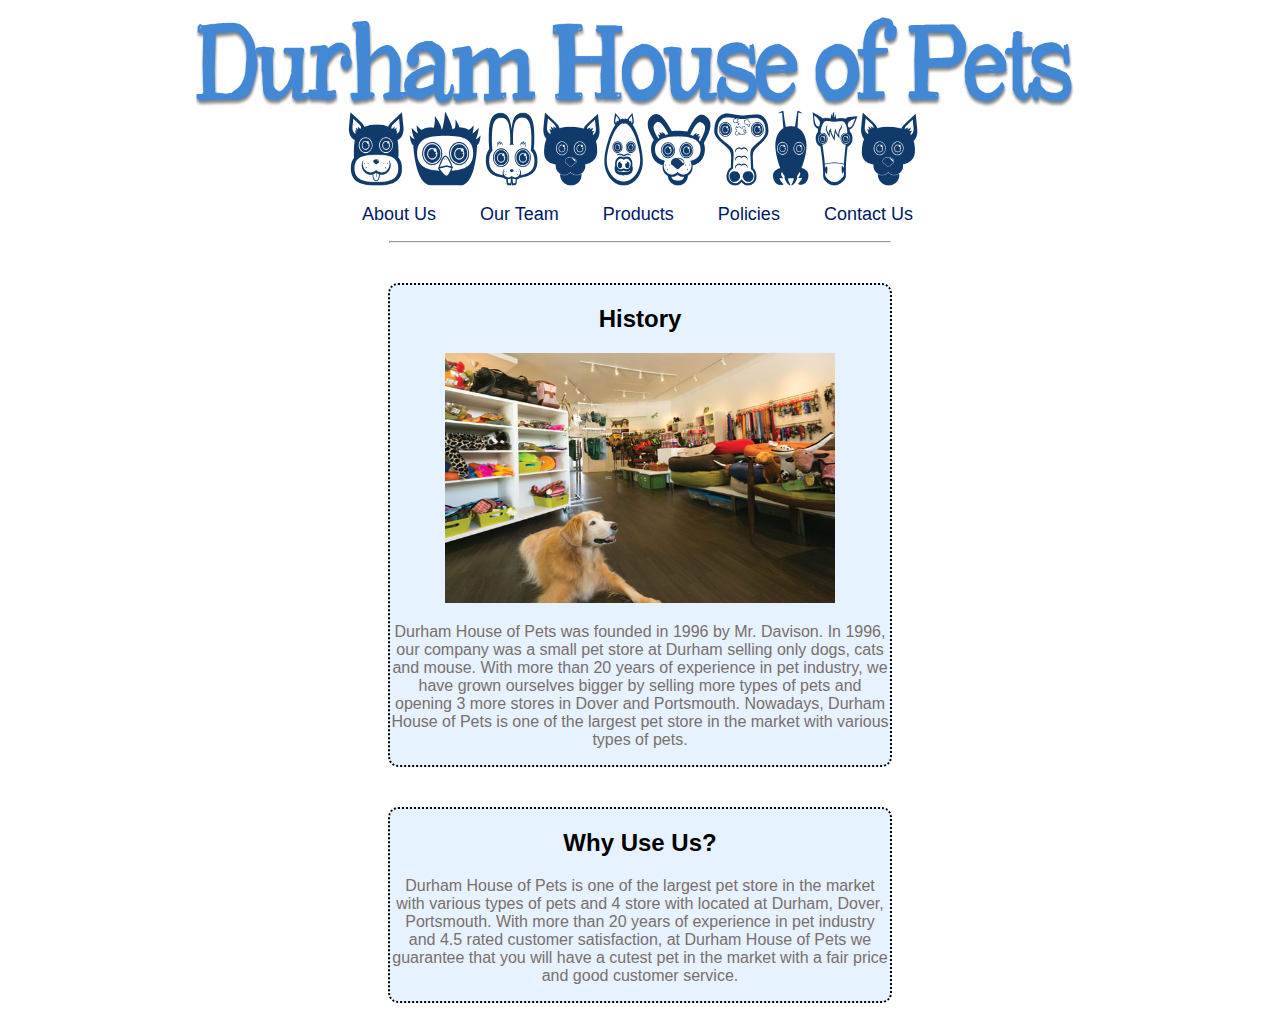
<file: index.html>
<!DOCTYPE html>
<html>
<head>
	<title>Durham House of Pets</title>
	<meta charset="utf-8" />
	<link rel="stylesheet" href="dhp.css" />
</head>
<body>
	<header class="logo">
	<a href ="index.html"><img src="dhplogo.png" width="900" height="188"
	alt="logo of DHP" /></a>
	</header>
	<br/>

	<div class="navbar">
	<ul>
		<li><a href="index.html">About Us</a></li>
		<li><a href="employees.html">Our Team</a></li>
		<li><a href="products.html">Products</a></li>
		<li><a href="policies.html">Policies</a></li>
		<li><a href="contact_us.html">Contact Us</a></li>
	</ul>
	</div>
	<hr>

	<div class="boxSection">
		<h2 class="titleSection">History</h2>
		<img src="petstore.jpg" alt="pet store inside" width="390" height="250"/>
		<p>
			Durham House of Pets was founded in 1996 by Mr. Davison.
			In 1996, our company was a small pet store at Durham selling only dogs,
			cats and mouse. With more than 20 years of experience in pet industry,
			we have grown ourselves bigger by selling more types of pets and opening
			3 more stores in Dover and Portsmouth. Nowadays, Durham House of Pets is
			one of the largest pet store in the market with various types of pets.
		</p>
	</div>

	<div class="boxSection">
		<h2 class="titleSection">Why Use Us?</h2>
		<p>
			Durham House of Pets is one of the largest pet store in the market with
			various types of pets and 4 store with located at Durham, Dover,
			Portsmouth. With more than 20 years of experience in pet industry
			and 4.5 rated customer satisfaction, at Durham House of Pets we guarantee
			that you will have a cutest pet in the market with a fair price and
			good customer service.

		</p>
	</div>


</body>
</html>
</file>
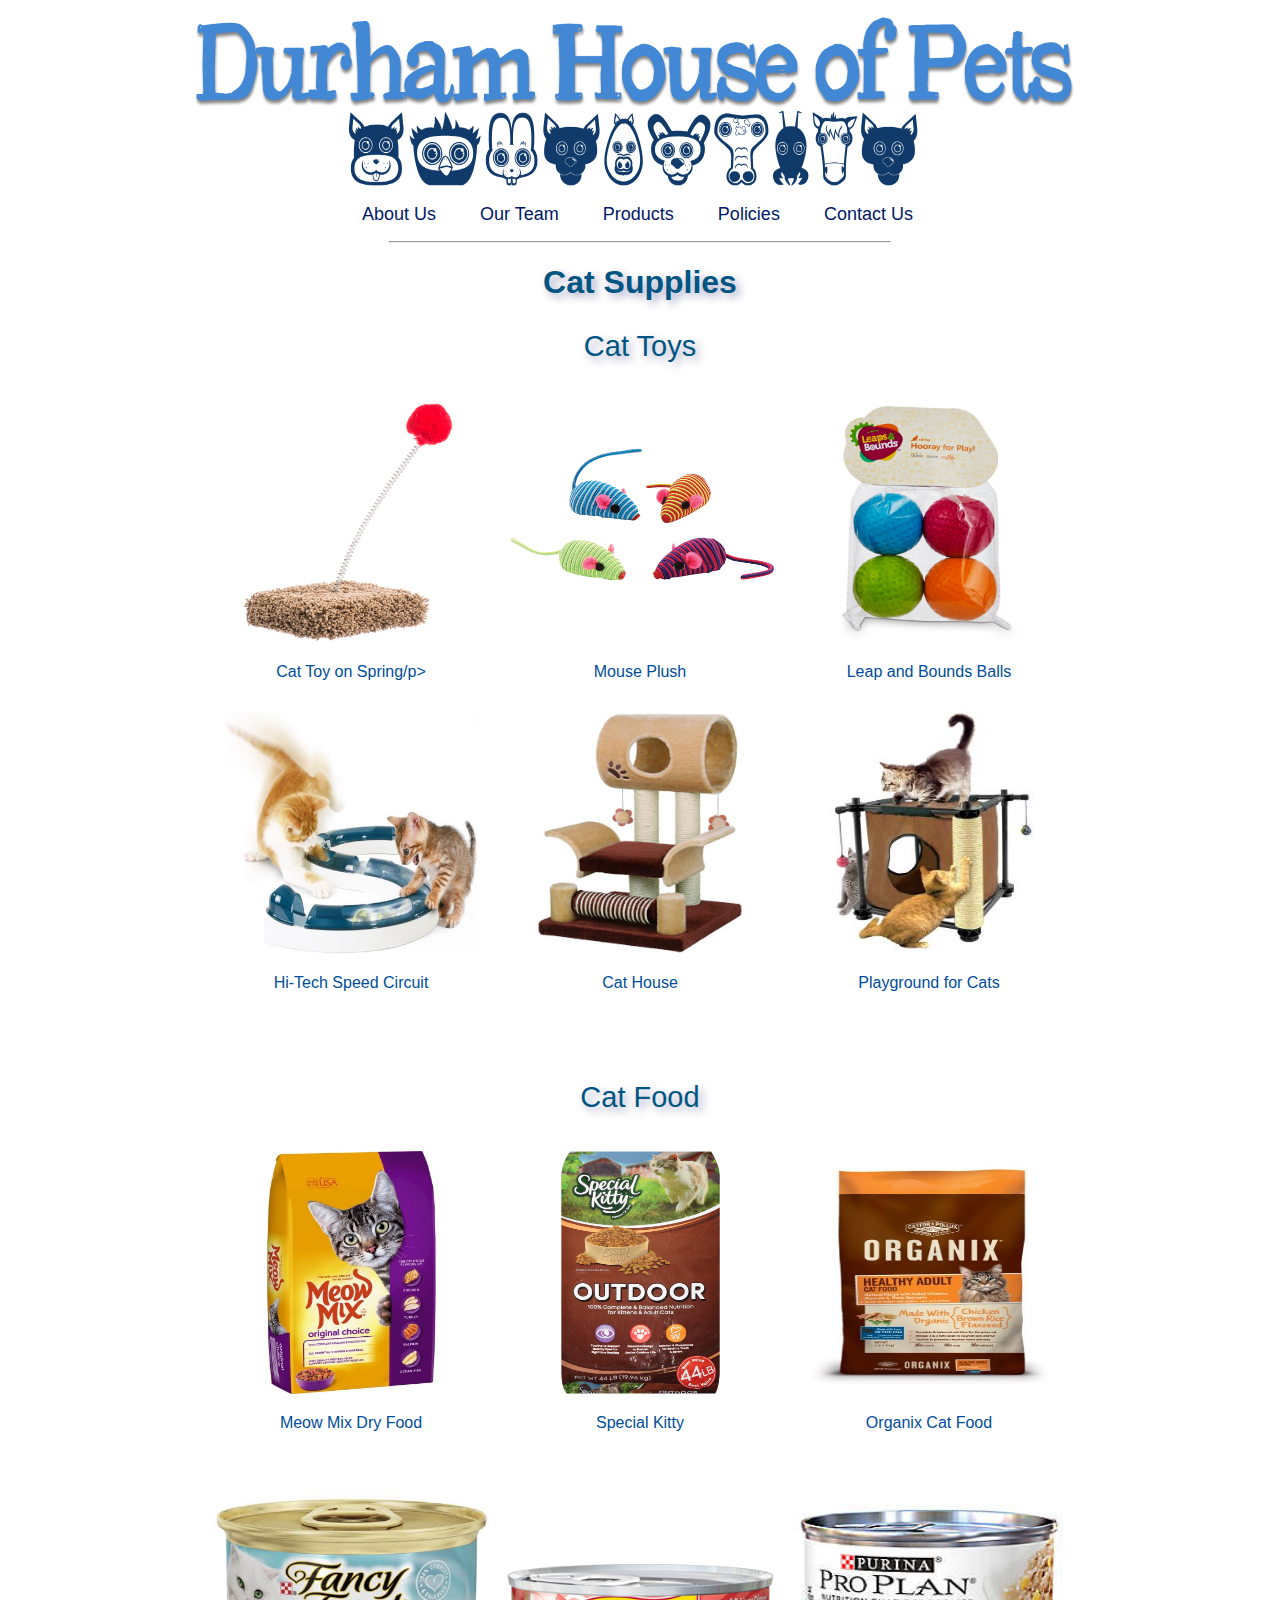
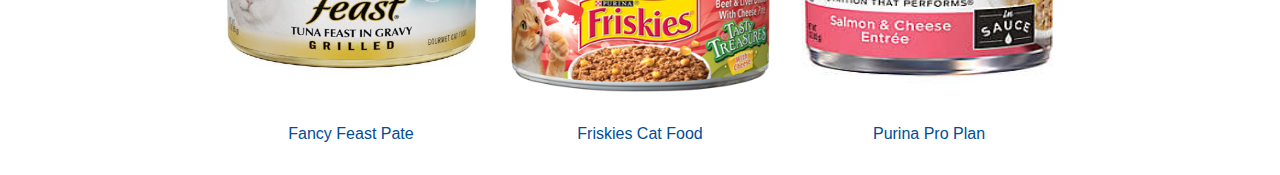
<file: catsupplies.html>
<!DOCTYPE html>
<html>
<head>
	<title>Durham House of Pets</title>
	<meta charset="utf-8" />
	<link rel="stylesheet" href="dhp.css" />
</head>
<body>
	<header class="logo">
	<a href ="index.html"><img src="dhplogo.png" width="900" height="188"
	alt="logo of DHP" /></a>
	</header>
	<br/>

	<div class="navbar">
	<ul>
		<li><a href="index.html">About Us</a></li>
		<li><a href="employees.html">Our Team</a></li>
		<li><a href="products.html">Products</a></li>
		<li><a href="policies.html">Policies</a></li>
		<li><a href="contact_us.html">Contact Us</a></li>
	</ul>
	</div>
	<hr>

	<h1 class="titleSupply">Cat Supplies</h1>

	<table class="gridPic">
		<p class="title">Cat Toys</p>
		<tr>
			<td><img src="toyspring.jpg" alt="Cat Toy on Spring"
					width="275" height="243" />
					<p class="productDesc">Cat Toy on Spring/p>
			</td>
			<td><img src="mousy.png" alt="Mice Cat Toys"
					width="275" height="243" />
					<p class="productDesc">Mouse Plush</p>
			</td>
			<td><img src="bounds.jpeg" alt="Leap and Bounds"
					width="275" height="243" />
					<p class="productDesc">Leap and Bounds Balls</p>
			</td>
		</tr>
		<tr>
			<td><img src="speed.jpg" alt="Hi-Tech Speed Circuit"
					width="275" height="243" />
					<p class="productDesc">Hi-Tech Speed Circuit</p>
			</td>
			<td><img src="steps.jpg" alt="Cat Steps"
					width="275" height="243" />
					<p class="productDesc">Cat House</p>
			</td>
			<td><img src="playcats.jpeg" alt="Cat Playground"
					width="275" height="243" />
					<p class="productDesc">Playground for Cats</p>
			</td>
	</table>
	<br />
	<br />

	<table class="gridPic">
		<p class="title">Cat Food</p>
		<tr>
			<td><img src="meowmix.jpeg" alt="Meow Mix"
					width="275" height="243" />
					<p class="productDesc">Meow Mix Dry Food</p>
			</td>
			<td><img src="specialkitty.jpeg" alt="Special Kitty"
					width="275" height="243" />
					<p class="productDesc">Special Kitty</p>
			</td>
			<td><img src="organix.jpg" alt="Organix Cat Food"
					width="275" height="243" />
					<p class="productDesc">Organix Cat Food</p>
			</td>
		</tr>
		<tr>
			<td><img src="fancyfeast.jpg" alt="Fancy Feast Pate"
					width="275" height="243" />
					<p class="productDesc">Fancy Feast Pate</p>
			</td>
			<td><img src="friskies.png" alt="Friskies Cat Food"
					width="275" height="243" />
					<p class="productDesc">Friskies Cat Food</p>
			</td>
			<td><img src="purina.jpeg" alt="Purina Pro Plan"
					width="275" height="243" />
					<p class="productDesc">Purina Pro Plan</p>
			</td>
	</table>
</body>
</html>
</file>
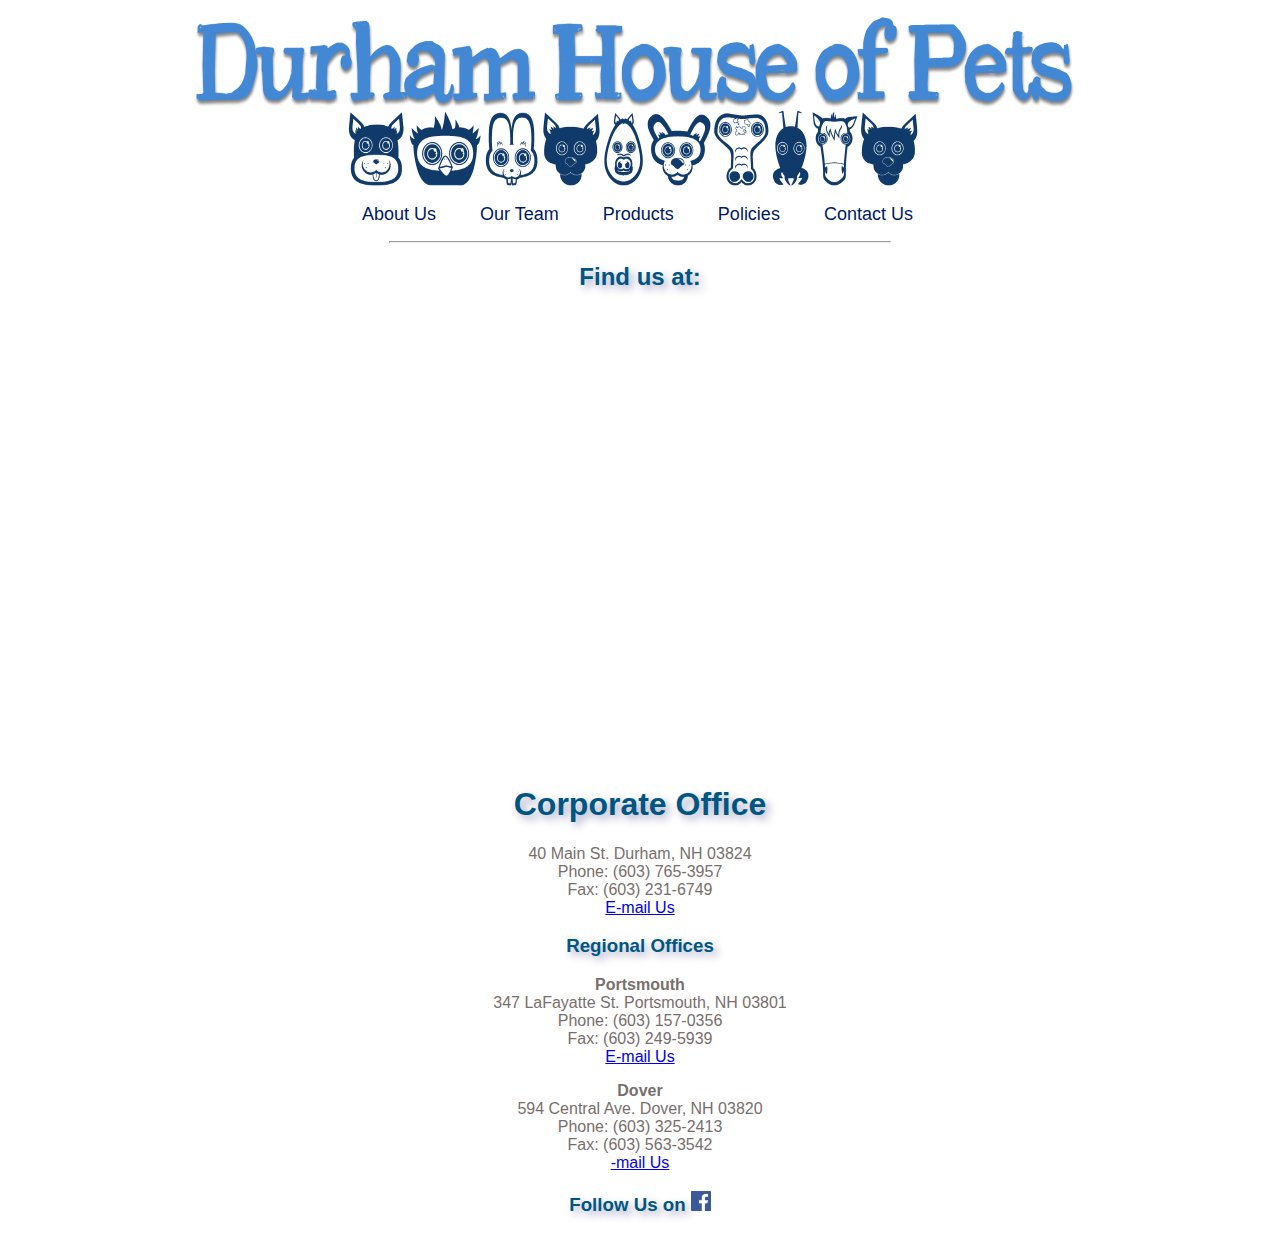
<file: contact_us.html>
<!DOCTYPE html>
<html>
<head>
	<title>Durham House of Pets</title>
	<meta charset="utf-8" />
	<link rel="stylesheet" href="dhp.css" />
</head>
<body>
	<header class="logo">
	<a href ="index.html"><img src="dhplogo.png" width="900" height="188"
	alt="logo of DHP" /></a>
	</header>
	<br/>

	<div class="navbar">
	<ul>
		<li><a href="index.html">About Us</a></li>
		<li><a href="employees.html">Our Team</a></li>
		<li><a href="products.html">Products</a></li>
		<li><a href="policies.html">Policies</a></li>
		<li><a href="contact_us.html">Contact Us</a></li>
	</ul>
	</div>
	<hr>

	<h2 class="titleSupply">Find us at:</h2>

	<div id="map">
	<iframe src="https://www.google.com/maps/embed?pb=!1m18!1m12!1m3!1d2911.5876758454747!2d-70.92789588451902!3d43.134187279142516!2m3!1f0!2f0!3f0!3m2!1i1024!2i768!4f13.1!3m3!1m2!1s0x89e29396c57dc81f%3A0xa8ca2621fd908878!2sDurham+House+of+Pizza!5e0!3m2!1sen!2sus!4v1498100765284" width="600" height="450" style="border:0" allowfullscreen></iframe>
	</div>

	<div id="contactInfo">
		<h1 class="titleSupply">Corporate Office</h1>
		<p>40 Main St. Durham, NH 03824 <br />
				Phone: (603) 765-3957 <br />
				Fax: (603) 231-6749 <br />
				<a href="mailto:service@dhp.com?subject=Corporate Inquiry">E-mail Us</a>
		</p>
		<h3 class="titleSupply">Regional Offices</h3>
		<p><strong>Portsmouth</strong> <br />
			 347 LaFayatte St. Portsmouth, NH 03801 <br />
					Phone: (603) 157-0356 <br />
					Fax: (603) 249-5939 <br />
					<a href="mailto:service@dhp.com?subject=Portsmouth Regional Office Inquiry">E-mail Us</a>
			</p>

		<p><strong>Dover</strong> <br />
				 594 Central Ave. Dover, NH 03820 <br />
						Phone: (603) 325-2413 <br />
						Fax: (603) 563-3542 <br />
						<a href="mailto:service@dhp.com?subject=Dover Regional Office Inquiry">-mail Us</a>
		</p>

		<h3 class="titleSupply">Follow Us on <a href="https://www.facebook.com/durhamhouseofpizza/">
					<img src="fblogo.png" alt="facebook logo" width="20" height="20"/></a></h3>
	</div>
</body>
</html>
</file>
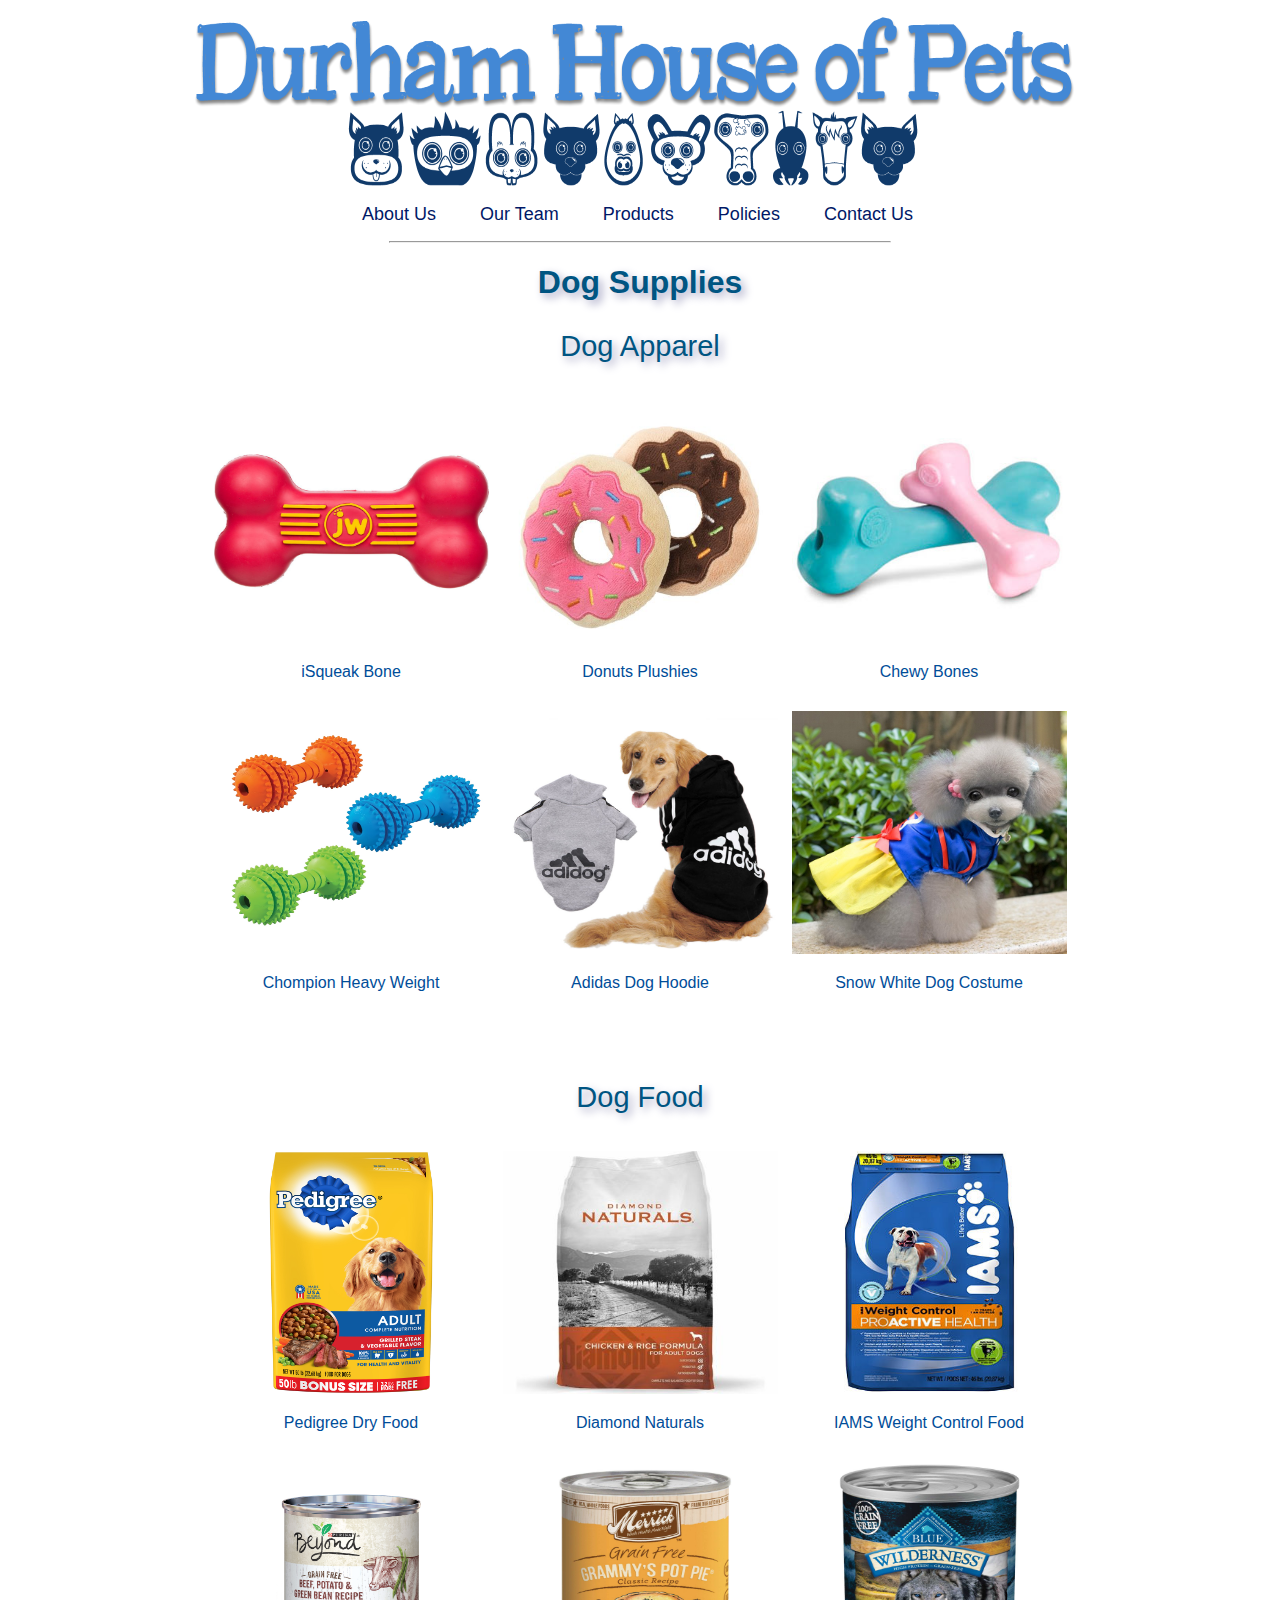
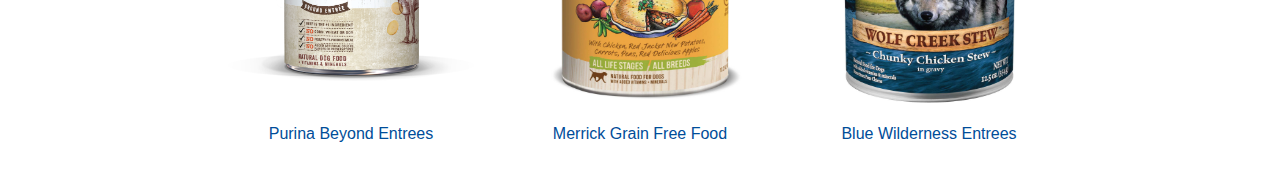
<file: dogsupplies.html>
<!DOCTYPE html>
<html>
<head>
	<title>Durham House of Pets</title>
	<meta charset="utf-8" />
	<link rel="stylesheet" href="dhp.css" />
</head>
<body>
	<header class="logo">
	<a href ="index.html"><img src="dhplogo.png" width="900" height="188"
	alt="logo of DHP" /></a>
	</header>
	<br/>

	<div class="navbar">
	<ul>
		<li><a href="index.html">About Us</a></li>
		<li><a href="employees.html">Our Team</a></li>
		<li><a href="products.html">Products</a></li>
		<li><a href="policies.html">Policies</a></li>
		<li><a href="contact_us.html">Contact Us</a></li>
	</ul>
	</div>
	<hr>

	<h1 class="titleSupply">Dog Supplies</h1>

	<table class="gridPic">
		<p class="title">Dog Apparel</p>
		<tr>
			<td><img src="dogtoy1.jpeg" alt="Squeezy ball"
					width="275" height="243" />
					<p class="productDesc">iSqueak Bone</p>
			</td>
			<td><img src="donuts.jpg" alt="Donut Plush"
					width="275" height="243" />
					<p class="productDesc">Donuts Plushies</p>
			</td>
			<td><img src="chewbone.jpg" alt="Chewy Bones"
					width="275" height="243" />
					<p class="productDesc">Chewy Bones</p>
			</td>
		</tr>
		<tr>
			<td><img src="dogweight.jpg" alt="Chompion Weight"
					width="275" height="243" />
					<p class="productDesc">Chompion Heavy Weight</p>
			</td>
			<td><img src="hoodie.jpg" alt="Adidas Dog Hoodie"
					width="275" height="243" />
					<p class="productDesc">Adidas Dog Hoodie</p>
			</td>
			<td><img src="snowhite.jpg" alt="Snow White Dog Costume"
					width="275" height="243" />
					<p class="productDesc">Snow White Dog Costume</p>
			</td>
	</table>
	<br />
	<br />

	<table class="gridPic">
		<p class="title">Dog Food</p>
		<tr>
			<td><img src="pedigree.jpeg" alt="Pedigree Dog Food"
					width="275" height="243" />
					<p class="productDesc">Pedigree Dry Food</p>
			</td>
			<td><img src="diamond.jpeg" alt="Diamond Naturals"
					width="275" height="243" />
					<p class="productDesc">Diamond Naturals</p>
			</td>
			<td><img src="iams.jpeg" alt="IAMS dog food"
					width="275" height="243" />
					<p class="productDesc">IAMS Weight Control Food</p>
			</td>
		</tr>
		<tr>
			<td><img src="beyond.png" alt="Purina Beyond"
					width="275" height="243" />
					<p class="productDesc">Purina Beyond Entrees</p>
			</td>
			<td><img src="merricks.jpeg" alt="Merrick Grain Free"
					width="275" height="243" />
					<p class="productDesc">Merrick Grain Free Food</p>
			</td>
			<td><img src="bluewild.jpeg" alt="Blue Wilderness"
					width="275" height="243" />
					<p class="productDesc">Blue Wilderness Entrees</p>
			</td>
	</table>
</body>
</html>
</file>
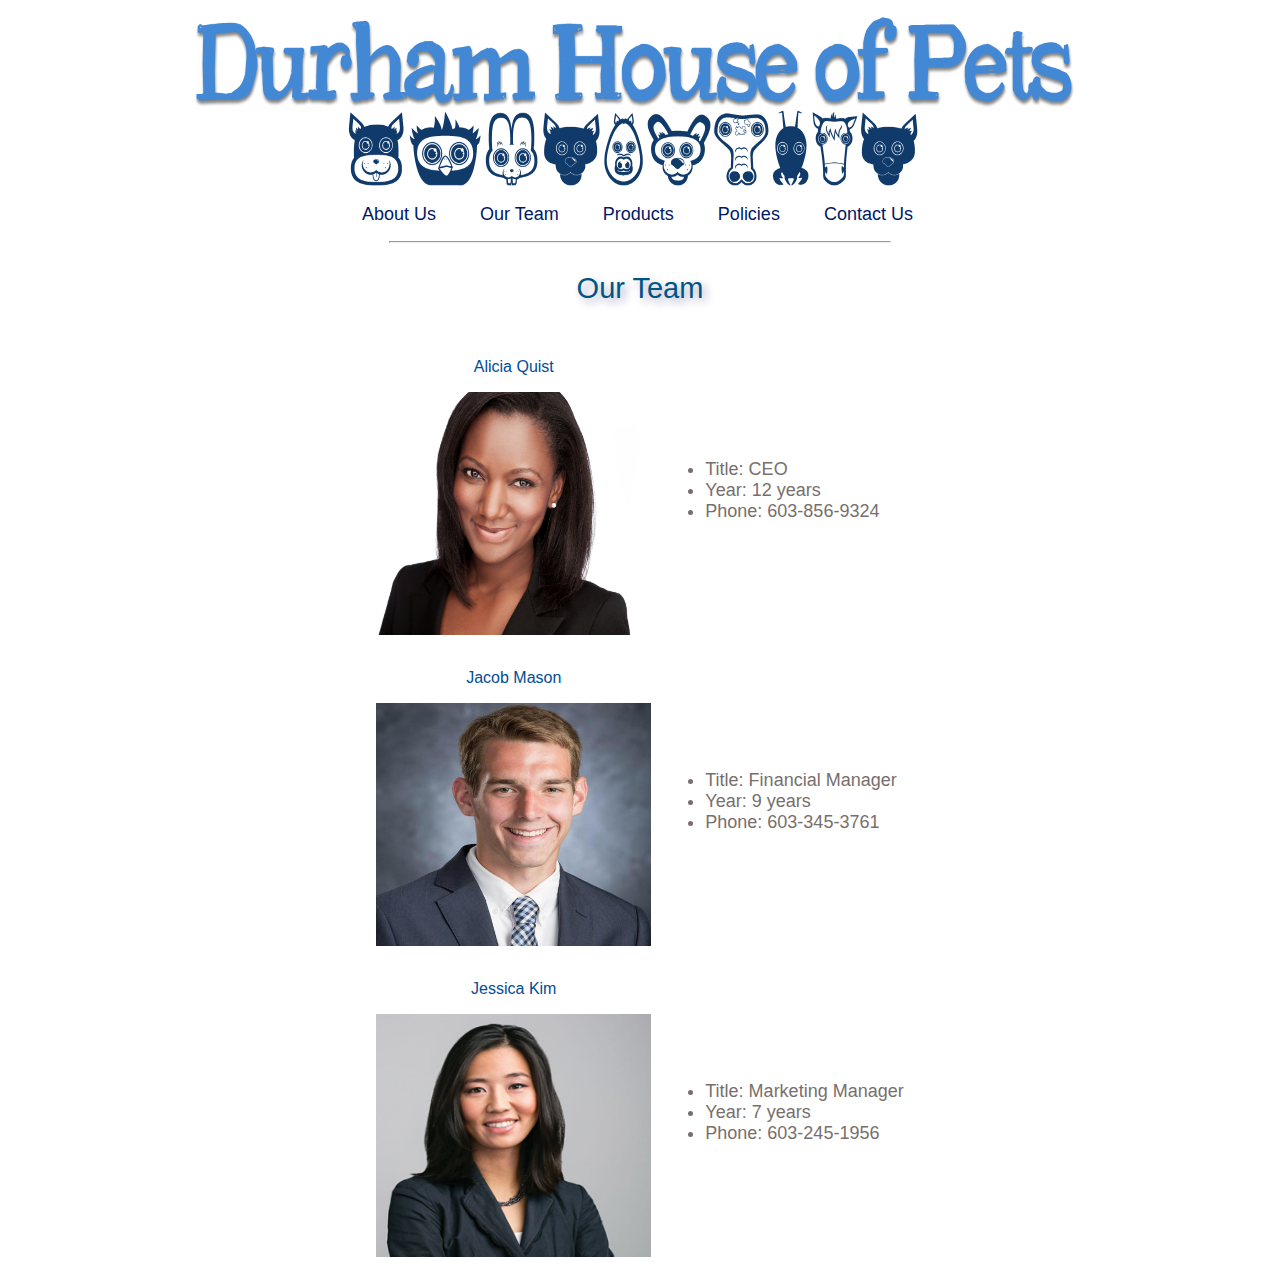
<file: employees.html>
<!DOCTYPE html>
<html>
<head>
	<title>Durham House of Pets</title>
	<meta charset="utf-8" />
	<link rel="stylesheet" href="dhp.css" />
</head>
<body>
	<header class="logo">
	<a href ="index.html"><img src="dhplogo.png" width="900" height="188"
	alt="logo of DHP" /></a>
	</header>
	<br/>

	<div class="navbar">
	<ul>
		<li><a href="index.html">About Us</a></li>
		<li><a href="employees.html">Our Team</a></li>
		<li><a href="products.html">Products</a></li>
		<li><a href="policies.html">Policies</a></li>
		<li><a href="contact_us.html">Contact Us</a></li>
	</ul>
	</div>
	<hr>

	<table class="gridPic">
		<p class="title">Our Team</p>
		<tr>
			<td>
				<p class="productDesc">Alicia Quist</p>
				<img src="alicequist.jpg" alt="picture of CEO"
					width="275" height="243" />
			</td>
			<td>
				<ul>
					<li>Title: CEO</li>
					 <li>Year: 12 years</li>
					 <li>Phone: 603-856-9324</li>
				</ul>
			</td>
		</tr>
		<tr>
			<td>
				<p class="productDesc">Jacob Mason</p>
				<img src="jakemason.jpg" alt="picture of financial manager"
					width="275" height="243" />
			</td>
			<td>
				<ul>
				<li>Title: Financial Manager</li>
				<li>Year: 9 years</li>
				<li>Phone: 603-345-3761</li>
				</ul>
			</td>
		</tr>
		<tr>
			<td>
				<p class="productDesc">Jessica Kim</p>
				<img src="jessica.jpg" alt="picture of marketing manager"
					width="275" height="243" />
			</td>
			<td>
				<ul>
				<li>Title: Marketing Manager</li>
				<li>Year: 7 years</li>
				<li>Phone: 603-245-1956</li>
				</ul>
			</td>
		</tr>
	</table>
</body>
</html>
</file>
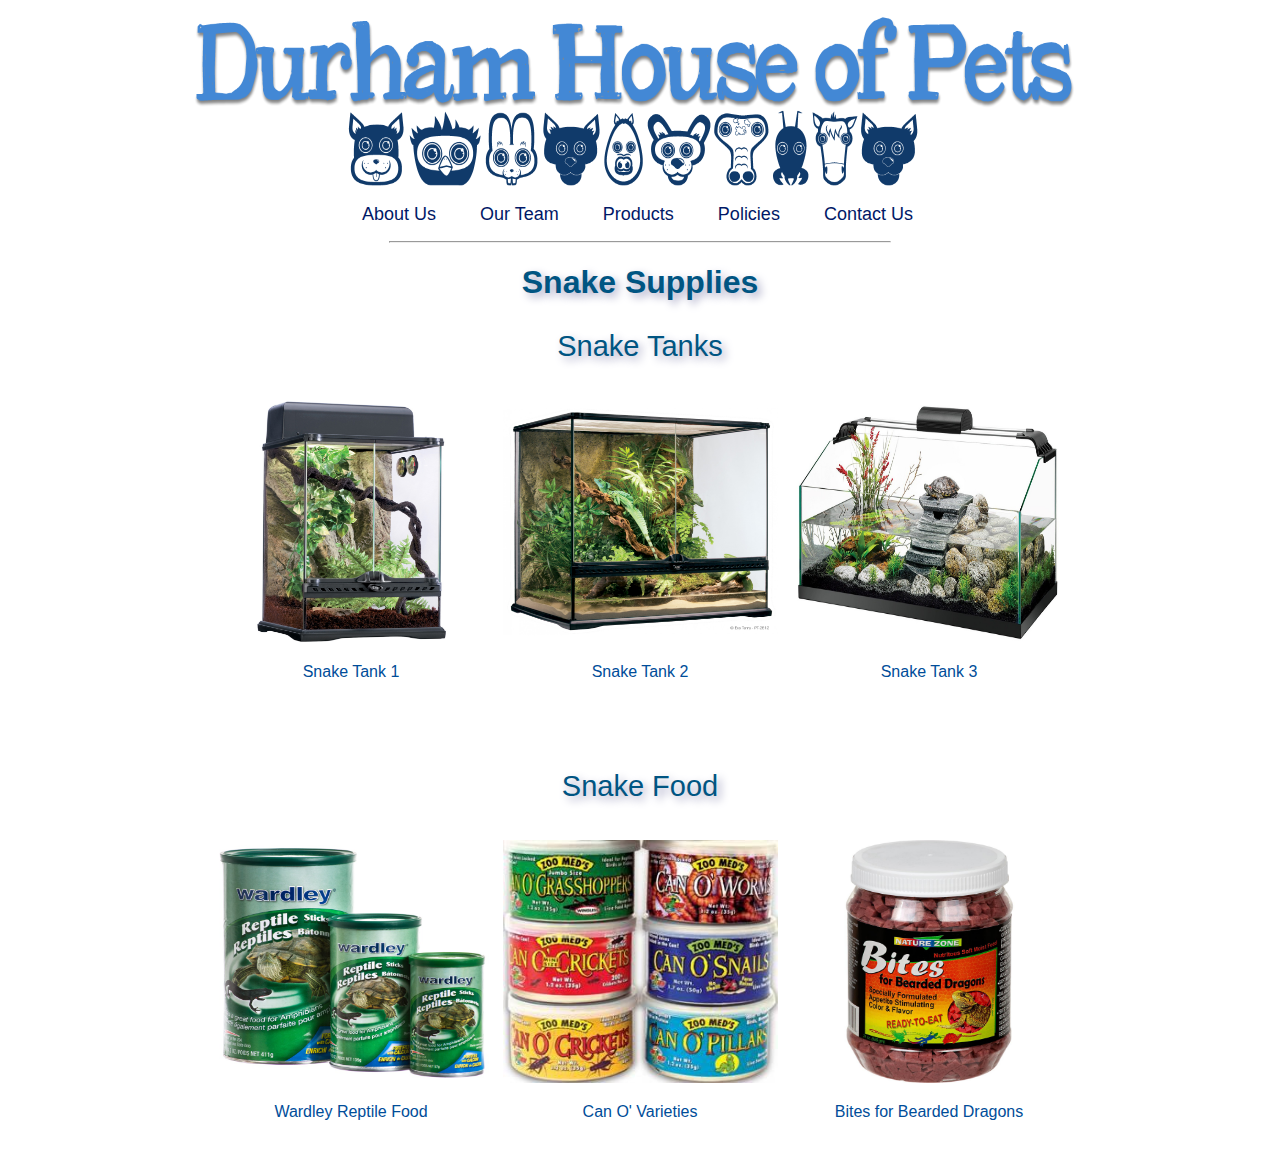
<file: fishsupplies.html>
<!DOCTYPE html>
<html>
<head>
	<title>Durham House of Pets</title>
	<meta charset="utf-8" />
	<link rel="stylesheet" href="dhp.css" />
</head>
<body>
	<header class="logo">
	<a href ="index.html"><img src="dhplogo.png" width="900" height="188"
	alt="logo of DHP" /></a>
	</header>
	<br/>

	<div class="navbar">
	<ul>
		<li><a href="index.html">About Us</a></li>
		<li><a href="employees.html">Our Team</a></li>
		<li><a href="products.html">Products</a></li>
		<li><a href="policies.html">Policies</a></li>
		<li><a href="contact_us.html">Contact Us</a></li>
	</ul>
	</div>
	<hr>

	<h1 class="titleSupply">Snake Supplies</h1>

	<table class="gridPic">
		<p class="title">Snake Tanks</p>
		<tr>
			<td><img src="tank1.jpg" alt="Snake Tanks"
					width="275" height="243" />
					<p class="productDesc">Snake Tank 1</p>
			</td>
			<td><img src="tank2.jpg" alt="Snake Tanks"
					width="275" height="243" />
					<p class="productDesc">Snake Tank 2</p>
			</td>
			<td><img src="tank3.jpg" alt="Snake Tanks"
					width="275" height="243" />
					<p class="productDesc">Snake Tank 3</p>
			</td>
		</tr>
	</table>
	<br />
	<br />

	<table class="gridPic">
		<p class="title">Snake Food</p>
		<tr>
			<td><img src="wardley.jpg" alt="Reptiles Food"
					width="275" height="243" />
					<p class="productDesc">Wardley Reptile Food</p>
			</td>
			<td><img src="gross.jpg" alt="Can O' Varieties"
					width="275" height="243" />
					<p class="productDesc">Can O' Varieties</p>
			</td>
			<td><img src="dragon.jpeg" alt="Dragon Bites"
					width="275" height="243" />
					<p class="productDesc">Bites for Bearded Dragons</p>
			</td>
		</tr>
	</table>
</body>
</html>
</file>
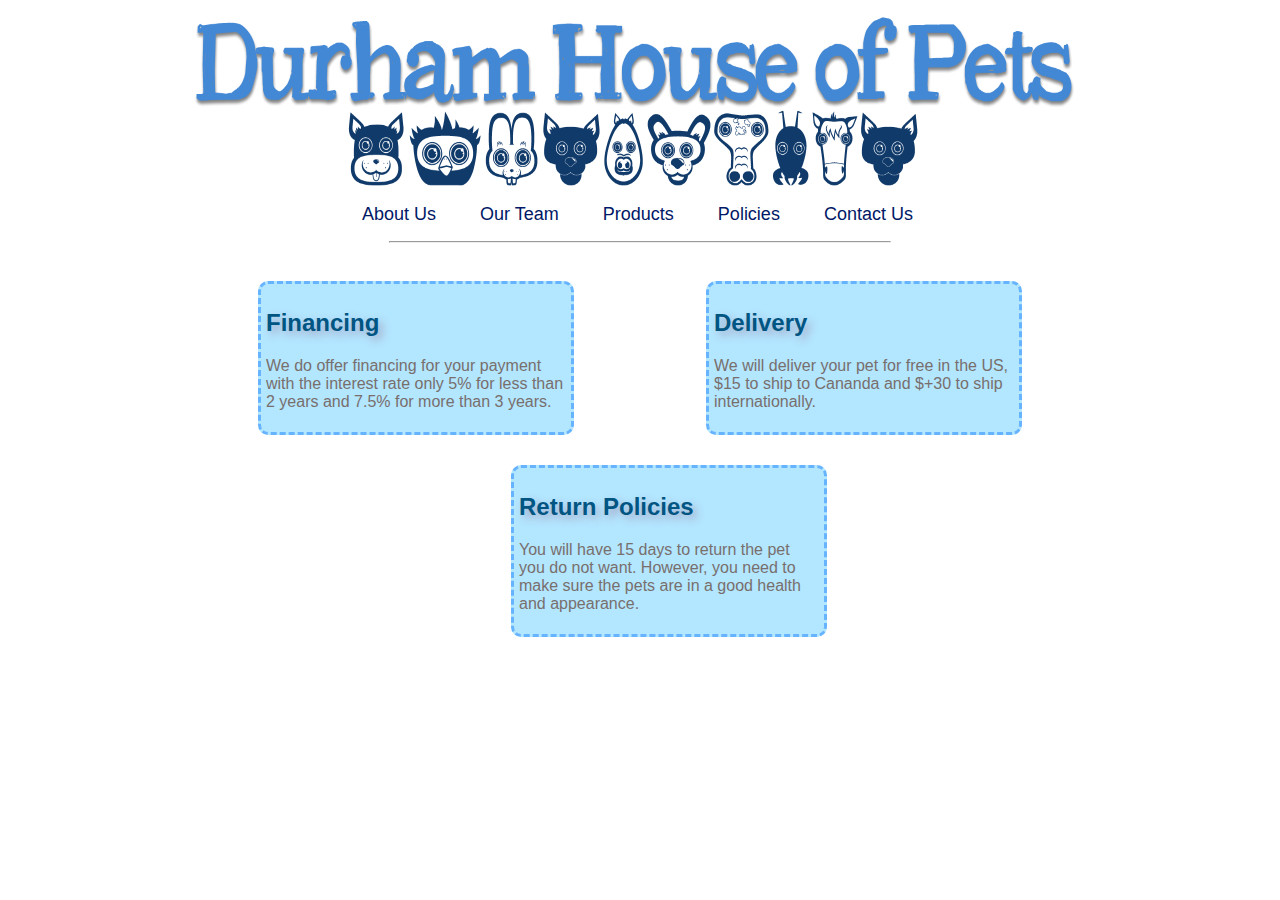
<file: policies.html>
<!DOCTYPE html>
<html>
<head>
	<title>Durham House of Pets</title>
	<meta charset="utf-8" />
	<link rel="stylesheet" href="dhp.css" />
</head>
<body>
	<header class="logo">
	<a href ="index.html"><img src="dhplogo.png" width="900" height="188"
	alt="logo of DHP" /></a>
	</header>
	<br/>

	<div class="navbar">
	<ul>
		<li><a href="index.html">About Us</a></li>
		<li><a href="employees.html">Our Team</a></li>
		<li><a href="products.html">Products</a></li>
		<li><a href="policies.html">Policies</a></li>
		<li><a href="contact_us.html">Contact Us</a></li>
	</ul>
	</div>
	<hr>

	<div class="bubbleLeft">
		<h2 class="titlePolicy">Financing</h2>
		<p>We do offer financing for your payment with the
			interest rate only 5% for less than 2 years and 7.5%
			for more than 3 years.</p>
	</div>

	<div class="bubbleRight">
		<h2 class="titlePolicy">Delivery</h2>
		<p>We will deliver your pet for free in the US,
			$15 to ship to Cananda and $+30 to ship internationally.</p>
	</div>

	<div class="bubbleCenter">
		<h2 class="titlePolicy">Return Policies</h2>
		<p>You will have 15 days to return the pet you do not want.
			However, you need to make sure the pets are in a good
			health and appearance.</p>
	</div>

</body>
</html>
</file>
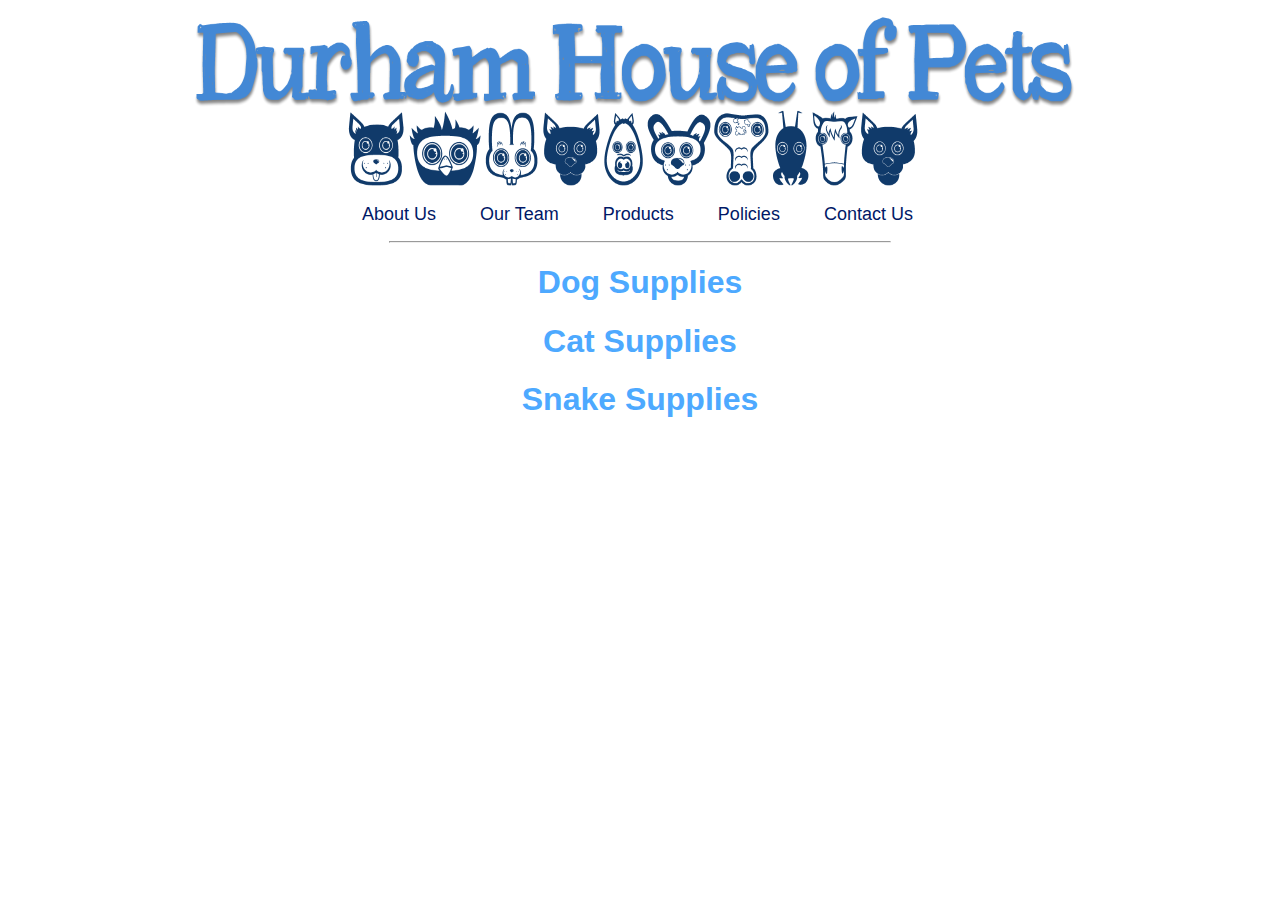
<file: products.html>
<!DOCTYPE html>
<html>
<head>
	<title>Durham House of Pets</title>
	<meta charset="utf-8" />
	<link rel="stylesheet" href="dhp.css" />
</head>
<body>
	<header class="logo">
	<a href ="index.html"><img src="dhplogo.png" width="900" height="188"
	alt="logo of DHP" /></a>
	</header>
	<br/>

	<div class="navbar">
	<ul>
		<li><a href="index.html">About Us</a></li>
		<li><a href="employees.html">Our Team</a></li>
		<li><a href="products.html">Products</a></li>
		<li><a href="policies.html">Policies</a></li>
		<li><a href="contact_us.html">Contact Us</a></li>
	</ul>
	</div>
	<hr>

	<div id="productMenu">
		<h1><a href="dogsupplies.html" class="linkMenu">Dog Supplies</a></h1>
		<h1><a href="catsupplies.html" class="linkMenu">Cat Supplies</a></h1>
		<h1><a href="fishsupplies.html" class="linkMenu">Snake Supplies</a></h1>
	</div>

</body>
</html>
</file>
<file: dhp.css>
/*
* CSS for DHP
*/
.logo{
display: block;
text-align: center;
}

.navbar{
display: block;
text-align: center;
position: relative;
margin-left: -85px;
margin-top: -30px;
}
.navbar ul li{
display: inline;
cursor: pointer;
position: relative;
margin: auto;
width: 100%;
padding-left: 40px;
}

.navbar a:link{
text-decoration: none;
color: #001866;
font-weight: lighter;
font-family: Futura, "Trebuchet MS", Arial, sans-serif;
}
.navbar a:hover{
border: 1px solid #809dff;
padding: 2px;
}
.navbar a:visited{
color: #0080ff;
}
.navbar a:active{
border: 1px solid #B896D9;
}

.boxSection{
text-align: center;
width: 500px;
margin-left: auto;
margin-right: auto;
margin-top: 40px;
border: 2px dotted #000000;
border-radius: 10px;
background-color: #e6f2ff;
}


.gridPic {
margin-left: auto;
margin-right: auto;
}

.title{
text-align: center;
font-family: Futura, "Trebuchet MS", Arial, sans-serif;
color: #005582;
text-shadow: 4px 4px 9px #a3a3c2;
font-size: 29px;
}

table td {
border: none;
}
.productDesc{
font-family: Futura, "Trebuchet MS", Arial, sans-serif;
color: #004d99;
text-align: center;
}

.bubbleLeft{
float: left;
background-color: #b3e6ff;
border-radius: 10px;
width: 300px;
padding: 5px;
border: 3px dashed #66b3ff;
margin-left: 250px;
margin-top: 30px;
}

.bubbleRight{
float: right;
background-color: #b3e6ff;
border-radius: 10px;
width: 300px;
padding: 5px;
border: 3px dashed #66b3ff;
margin-right: 250px;
margin-top: 30px;
}

.bubbleCenter{
float: right;
background-color: #b3e6ff;
border-radius: 10px;
width: 300px;
padding: 5px;
border: 3px dashed #66b3ff;
margin-right: 445px;
margin-top: 30px;
}

#profDesc{
float: right;
margin-right: 230px;
margin-top: 40px;
font-size: 19px;
}

.titleSection {
color: #001a66
font-weight: bold;
font-family: Futura, "Trebuchet MS", Arial, sans-serif;
}

#productMenu{
text-align: center;
font-family: Futura, "Trebuchet MS", Arial, sans-serif;
}

.titleSupply{
text-align: center;
font-family: Futura, "Trebuchet MS", Arial, sans-serif;
color: #005582;
text-shadow: 4px 4px 9px #a3a3c2;
}

.titlePolicy{
text-align: left;
font-family: Futura, "Trebuchet MS", Arial, sans-serif;
color: #005582;
text-shadow: 4px 4px 9px #a3a3c2;
}

#categorySupply{
text-align: center;
font-family: Futura, "Trebuchet MS", Arial, sans-serif;
color: #0088cc;
}

#map{
text-align: center;
}

#contactInfo{
text-align: center;
}

a.linkMenu:link{
color: #4da9ff;
text-decoration: none;
}

a.linkMenu:visited{
color: #000000;
}

a.linkMenu:hover {
color: #009ccc;
border: 1px solid #b3f0ff;
border-width: medium;
border-radius: 10px;
}

a.linkMenu:active{
color: #70dbdb;
}

li{
font-family: Futura, "Trebuchet MS", Arial, sans-serif;
color: #786F6D;
font-size: 18px;
}

.table{
border-collapse: collapse;
background-color: #FFDED6;
margin-left: auto;
margin-right: auto;
}

table.table th, td {
border: 1px solid #000000;
padding: 6px;
font-family: Futura, "Trebuchet MS", Arial, sans-serif;
}

p {
font-family: Futura, "Trebuchet MS", Arial, sans-serif;
color: #786F6D;
}

hr{
width: 500px;
}
</file>
